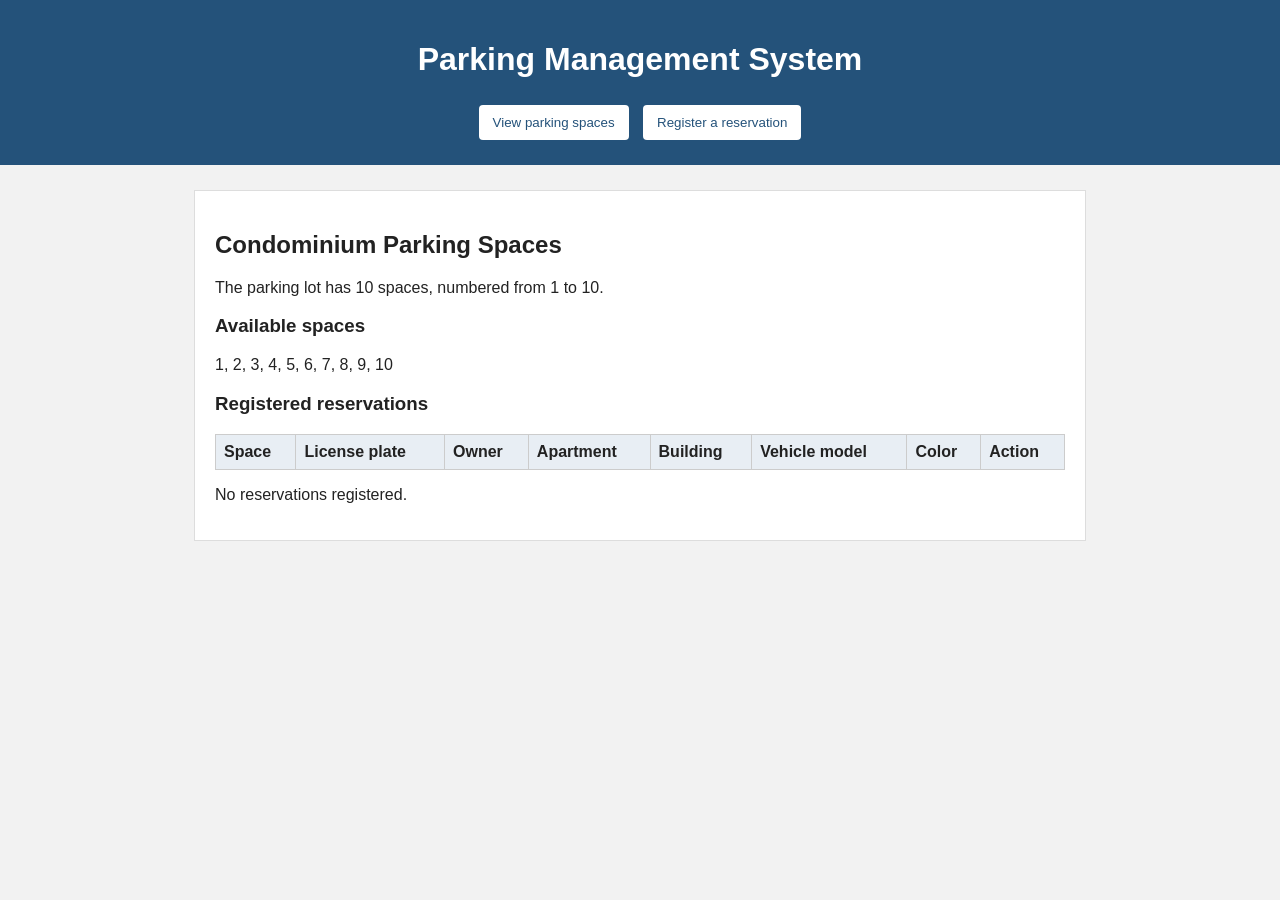
<file: index.html>
<!DOCTYPE html>
<html lang="en">
<head>
  <meta charset="UTF-8">
  <meta name="viewport" content="width=device-width, initial-scale=1.0">
  <title>Parking Management System</title>
  <link rel="stylesheet" href="style.css">
</head>
<body>
  <header>
    <h1>Parking Management System</h1>
    <nav>
      <button type="button" onclick="showScreen('spaces')">View parking spaces</button>
      <button type="button" onclick="showScreen('registration')">Register a reservation</button>
    </nav>
  </header>

  <main>
    <section id="screen-spaces">
      <h2>Condominium Parking Spaces</h2>
      <p>The parking lot has 10 spaces, numbered from 1 to 10.</p>

      <h3>Available spaces</h3>
      <p id="available-spaces"></p>

      <h3>Registered reservations</h3>
      <div class="table-container">
        <table>
          <thead>
            <tr>
              <th>Space</th>
              <th>License plate</th>
              <th>Owner</th>
              <th>Apartment</th>
              <th>Building</th>
              <th>Vehicle model</th>
              <th>Color</th>
              <th>Action</th>
            </tr>
          </thead>
          <tbody id="reservation-list"></tbody>
        </table>
      </div>
      <p id="list-message"></p>
    </section>

    <section id="screen-registration" class="hidden">
      <h2>Register a reservation</h2>
      <p>Enter the vehicle information to reserve a space.</p>

      <form id="reservation-form">
        <label for="license-plate">License plate</label>
        <input id="license-plate" type="text" maxlength="7" placeholder="ABC1D23" required>

        <label for="owner">Owner's name</label>
        <input id="owner" type="text" required>

        <label for="apartment">Apartment number</label>
        <input id="apartment" type="text" required>

        <label for="building">Building</label>
        <input id="building" type="text" required>

        <label for="model">Vehicle model</label>
        <input id="model" type="text" required>

        <label for="color">Vehicle color</label>
        <input id="color" type="text" required>

        <label for="space">Parking space (1 to 10)</label>
        <input id="space" type="number" min="1" max="10" required>

        <button type="submit">Save reservation</button>
      </form>
    </section>
  </main>

  <script src="script.js"></script>
</body>
</html>
</file>
<file: style.css>
/* Simple responsive styles for the parking management system */
body {
  font-family: Arial, sans-serif;
  margin: 0;
  background-color: #f2f2f2;
  color: #222;
}
header {
  background-color: #24527a;
  color: white;
  padding: 20px;
  text-align: center;
}
nav button {
  background-color: white;
  color: #24527a;
  margin: 5px;
}
main {
  background-color: white;
  max-width: 850px;
  margin: 25px auto;
  padding: 20px;
  border: 1px solid #ddd;
}
.hidden { display: none; }
form { max-width: 450px; }
label {
  display: block;
  margin-top: 12px;
  margin-bottom: 5px;
}
input {
  width: 100%;
  padding: 9px;
  box-sizing: border-box;
  border: 1px solid #aaa;
  border-radius: 4px;
}
button {
  background-color: #24527a;
  color: white;
  border: none;
  padding: 10px 14px;
  margin-top: 15px;
  cursor: pointer;
  border-radius: 4px;
}
button:hover { opacity: 0.85; }
.table-container { overflow-x: auto; }
table { width: 100%; border-collapse: collapse; }
th, td {
  border: 1px solid #ccc;
  padding: 8px;
  text-align: left;
}
th { background-color: #e8eef4; }
.remove-button { background-color: #ad3838; margin-top: 0; }
@media (max-width: 900px) { main { margin: 15px; } }
</file>
